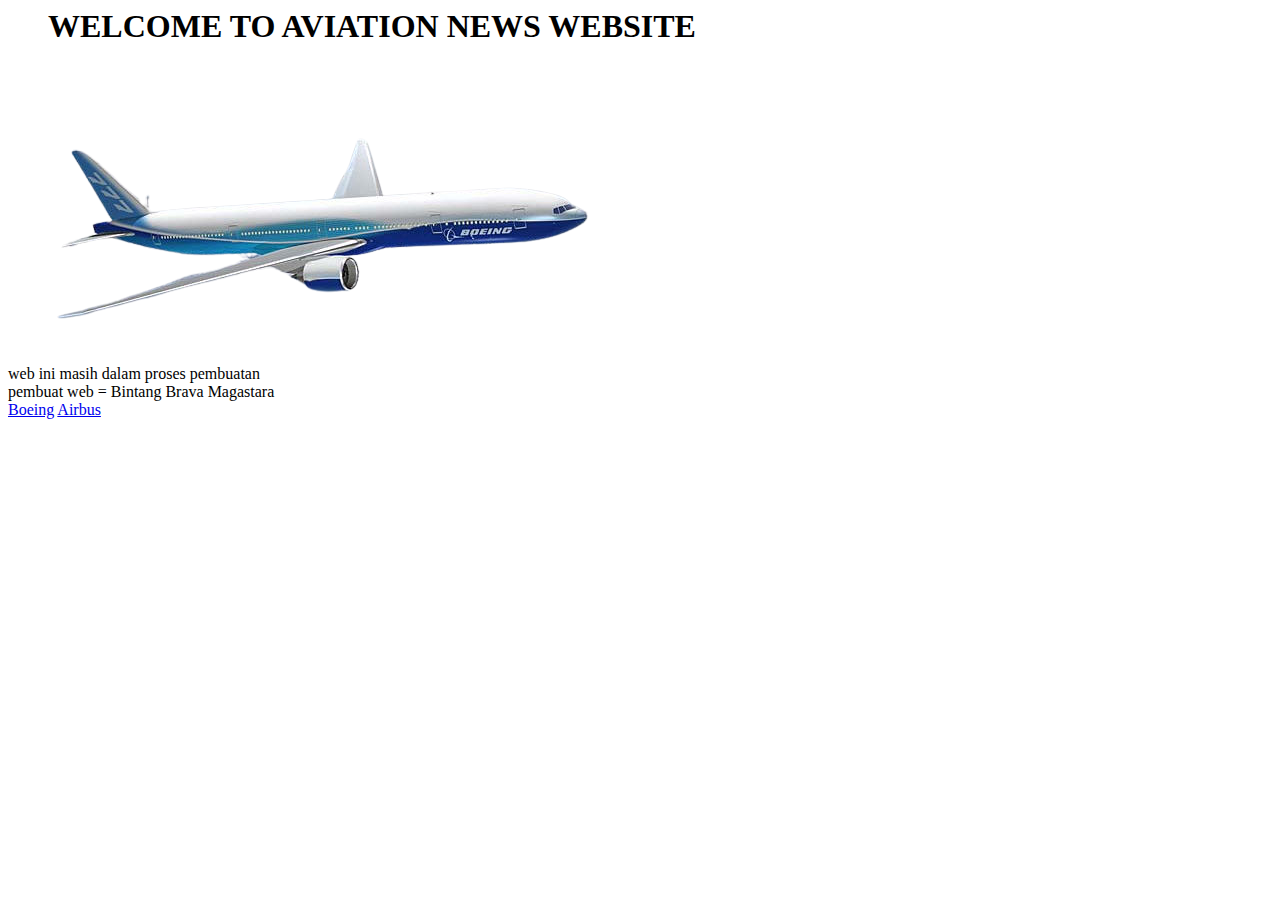
<file: index.html>
<html>
    <head>
        <title>Web belum jadi</title>
        <link  rel="stylesheet" href="style.css" />
    </head>
    <body>
        <!-- Navigation bar-->
        <div>
           <ul>
            <h1>WELCOME TO AVIATION NEWS WEBSITE</h1>
           </ul>
        </div>
        <!-- navigation bar selesai -->

        <!-- content 1 -->
        <div>
           <img src="Boeing_777_Airplanes-removebg-preview.png"/> 
        </div>
        <!-- content 1 end -->

        <!-- footer -->
        <div>
            web ini masih dalam proses pembuatan
        </div>
        <div>pembuat web = Bintang Brava Magastara</div>
        <!-- footer end -->
        <div>
        <a href="https://www.boeing.com/">Boeing</a>
        <a href="https://www.airbus.com/en">Airbus</a>
        </div>
    </body>
</html>
</file>
<file: style.css>
body {
    background-color:white
}

div {
    background-color: white
}
</file>
